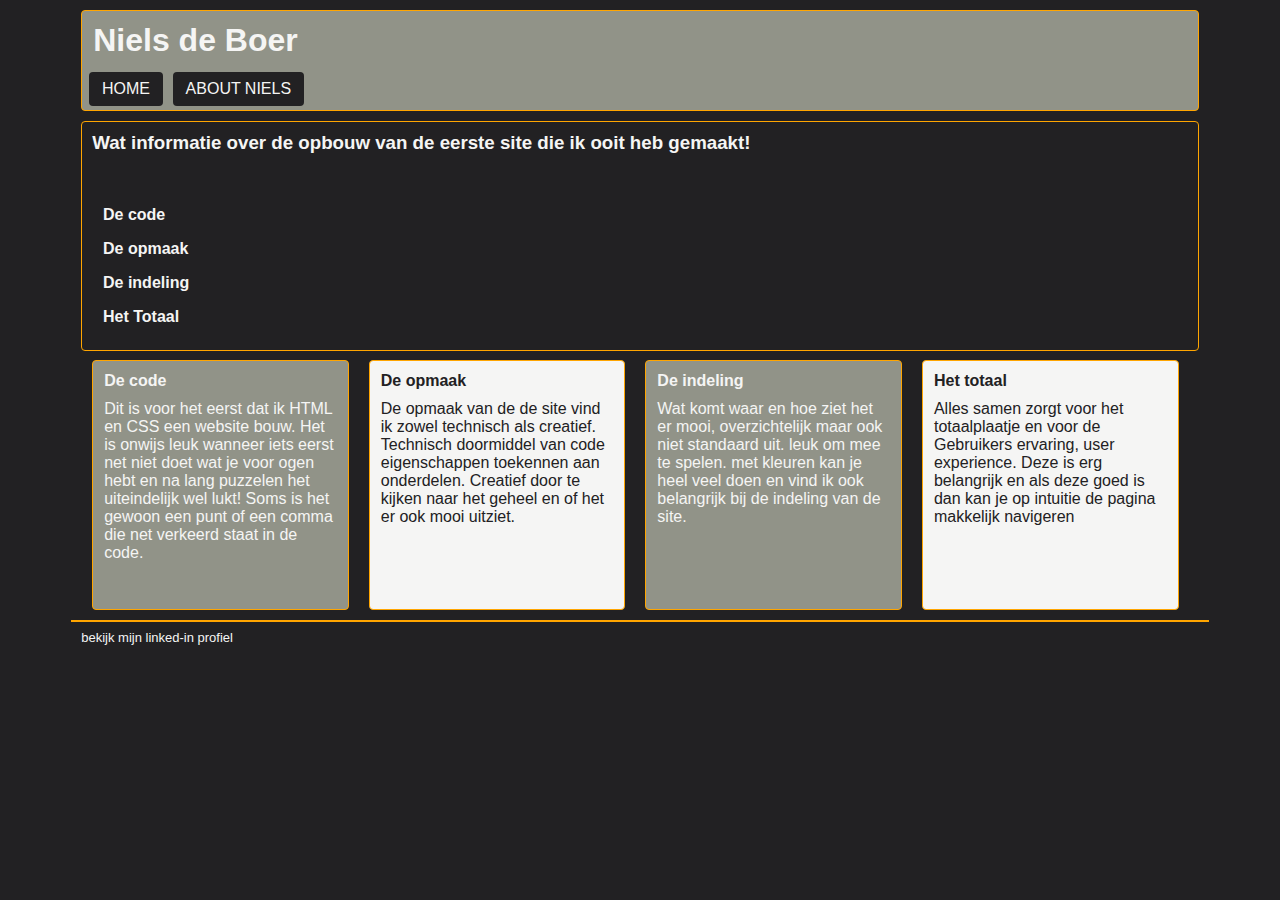
<file: opdracht_005_css_basics/index.html>
<!DOCTYPE html>
<html>

<head>
    <title>opdracht eerste html pagina Niels</title>
    <link rel="stylesheet" type="text/css" href="styles.css">

</head>

<body>
    <div class="container">

        <header class="box-green">
            <h1>Niels de Boer</h1>
            <nav>
                <ul class="liststyle-nav-header">
                    <li><a href="index.html"> Home</a></li>
                    <li><a href="about.html"> About Niels</a></li>
                </ul>
            </nav>
        </header>

        <main class="border-orange">
            <div>
                <h3>Wat informatie over de opbouw van de eerste site die ik ooit heb gemaakt!</h3>
                <br>
                <ol class="list-markup-main">
                    <li>De code</li>
                    <li>De opmaak</li>
                    <li>De indeling</li>
                    <li>Het Totaal</li>
                </ol>
            </div>
            <div class="block box-green border-orange">
                <h4>De code</h4>
                <p>Dit is voor het eerst dat ik HTML en CSS een website bouw.
                    Het is onwijs leuk wanneer iets eerst net niet doet wat je voor ogen hebt
                    en na lang puzzelen het uiteindelijk wel lukt!
                    Soms is het gewoon een punt of een comma die net verkeerd staat in de code.
                </p>
            </div>
            <div class="block box-white border-orange">
                <h4>De opmaak</h4>
                <p>De opmaak van de de site vind ik zowel technisch als creatief.
                    Technisch doormiddel van code eigenschappen toekennen aan onderdelen.
                    Creatief door te kijken naar het geheel en of het er ook mooi uitziet.</p>
            </div>
            <div class="block box-green border-orange">
                <h4>De indeling</h4>
                <p>Wat komt waar en hoe ziet het er mooi, overzichtelijk maar ook niet standaard uit. leuk om mee te
                    spelen.
                    met kleuren kan je heel veel doen en vind ik ook belangrijk bij de indeling van de site.
                </p>
            </div>
            <div class="block box-white border-orange">
                <h4>Het totaal</h4>
                <p>Alles samen zorgt voor het totaalplaatje en voor de Gebruikers ervaring, user experience.
                    Deze is erg belangrijk en als deze goed is dan kan je op intuitie de pagina makkelijk navigeren
                </p>
            </div>
        </main>

        <div class="clr">
            <hr>
            <footer>
                <nav>
                    <a target="_blank" href="http://www.linkedin.com/in/NdBR">bekijk mijn linked-in profiel</a>
                </nav>
            </footer>
        </div>

    </div>
</body>

</html>
</file>
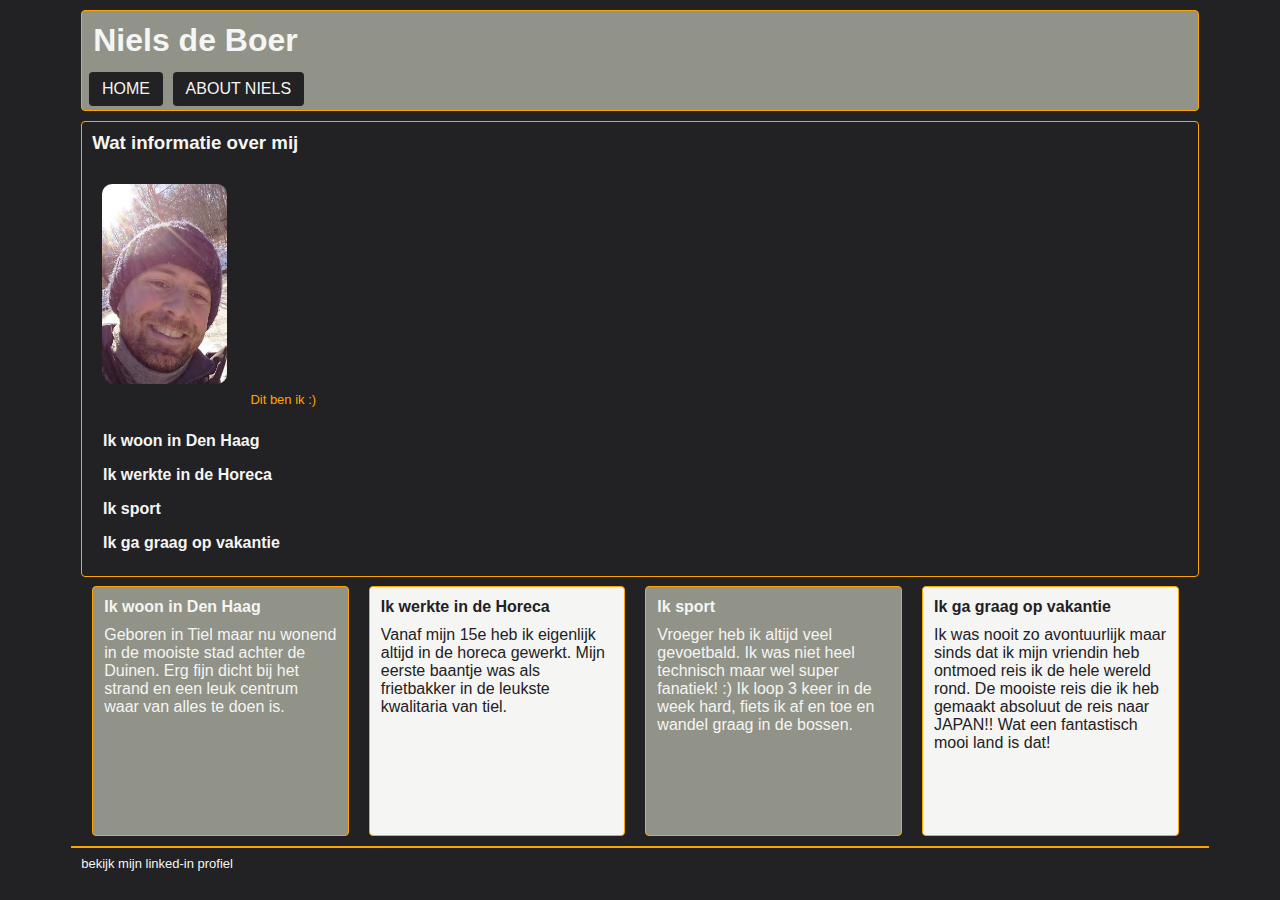
<file: opdracht_005_css_basics/about.html>
<!DOCTYPE html>
<html>

<head>
  <title>About me</title>
  <link rel="stylesheet" type="text/css" href="styles.css">

</head>

<body>
  <div class="container">

    <header class="box-green">
      <h1>Niels de Boer</h1>
      <nav>
        <ul class="liststyle-nav-header">
          <li><a href="index.html"> Home</a></li>
          <li><a href="about.html"> About Niels</a></li>
        </ul>
      </nav>
    </header>

    <main class="border-orange">
      <article>
        <div>
          <h3>Wat informatie over mij</h3>
          <a id="ondertekstDitBenIk"><img src="profiel met muts.jpg" height="200" alt="gezicht met muts"> Dit ben ik
            :)</a>
          <br>
          <ul class="list-markup-main">
            <li>Ik woon in Den Haag</li>
            <li>Ik werkte in de Horeca</li>
            <li>Ik sport</li>
            <li>Ik ga graag op vakantie</li>
          </ul>
        </div>
        <div class="block box-green border-orange">
          <h4>Ik woon in Den Haag</h4>
          <p>Geboren in Tiel maar nu wonend in de mooiste stad achter de Duinen.
            Erg fijn dicht bij het strand en een leuk centrum waar van alles te doen is.
          </p>
        </div>
        <div class="block box-white border-orange">
          <h4>Ik werkte in de Horeca</h4>
          <p>Vanaf mijn 15e heb ik eigenlijk altijd in de horeca gewerkt.
            Mijn eerste baantje was als frietbakker in de leukste kwalitaria van tiel.</p>
        </div>
        <div class="block box-green border-orange">
          <h4>Ik sport</h4>
          <p>Vroeger heb ik altijd veel gevoetbald. Ik was niet heel technisch maar wel super fanatiek! :)
            Ik loop 3 keer in de week hard, fiets ik af en toe en wandel graag in de
            bossen.
          </p>
        </div>
        <div class="block box-white border-orange">
          <h4>Ik ga graag op vakantie</h4>
          <p>Ik was nooit zo avontuurlijk maar sinds dat ik mijn vriendin heb ontmoed reis ik de hele wereld rond.
            De mooiste reis die ik heb gemaakt absoluut de reis naar JAPAN!! Wat een fantastisch mooi land is dat!
          </p>
        </div>
      </article>
    </main>

    <div class="clr">
      <hr>
      <footer>
        <nav>
          <a target="_blank" href="http://www.linkedin.com/in/NdBR">bekijk mijn linked-in profiel</a>
        </nav>
      </footer>
    </div>
  </div>

</body>

</html>
</file>
<file: opdracht_005_css_basics/styles.css>
.container{
    width:90%;
    margin: 0 auto;
}

body{
    color: #f5f5f4;
    background-color: #222123;
    font-family: Verdana, Geneva, Tahoma, sans-serif;
}
header{
    border:1px orange solid
}
footer{
    font-size: small;
    margin-left: 10px;
}
hr{ 
    border: 1px solid orange;
}
img{
    border-radius: 10px;
    margin: 20px;
}
h1,h2,h3,h4,p{
    margin: 10px;
}
.block{
    float:left;
    width: 23%;
    min-height:250px;
    padding:10px;
    box-sizing:border-box;
}
.clr{ 
    clear: both;
}
.border-orange{
    border: 1px orange solid;
    border-radius: 4px;
    margin: 10px;
}
.box-green{
    background-color: #919388;
    margin: 10px;
    border-radius: 4px;
    padding: 1px; 
}
.box-white{
    background-color: #f5f5f4;
    margin: 10px;
    border-radius: 4px;
    padding: 1px;
    color: #222123;
}
.liststyle-nav-header{
    list-style-type: none;
    margin: 0;
    padding: 1px;
    overflow: hidden;
    background-color: #919388;
}
.liststyle-nav-header li{
    float: left;
    margin: 2px 5px;
    text-transform: uppercase;
}
.liststyle-nav-header li a{
    display: block;
    text-align: center;
    padding: 0.5em 0.8em;
    color:#f5f5f4;
    background-color: #222123;
    border-radius: 4px;
}
.liststyle-nav-header li a:hover{
    background-color:orange ;
}
.list-markup-main{
    list-style-type: none;
    padding-left: 8px;  
}
.list-markup-main li{
    display: block;
    font-size: 1em;
    padding-top: 0.5em;
    padding-bottom: 0.5em;
    padding-left: 0.8em;
    padding-right: 0;
    font-weight: bold;
}
a:link,:visited {
        text-decoration: none;
        color: #f5f5f4;
        margin:none
    }
#ondertekstDitBenIk{
    font-size: small;
    color: orange;
}
</file>
